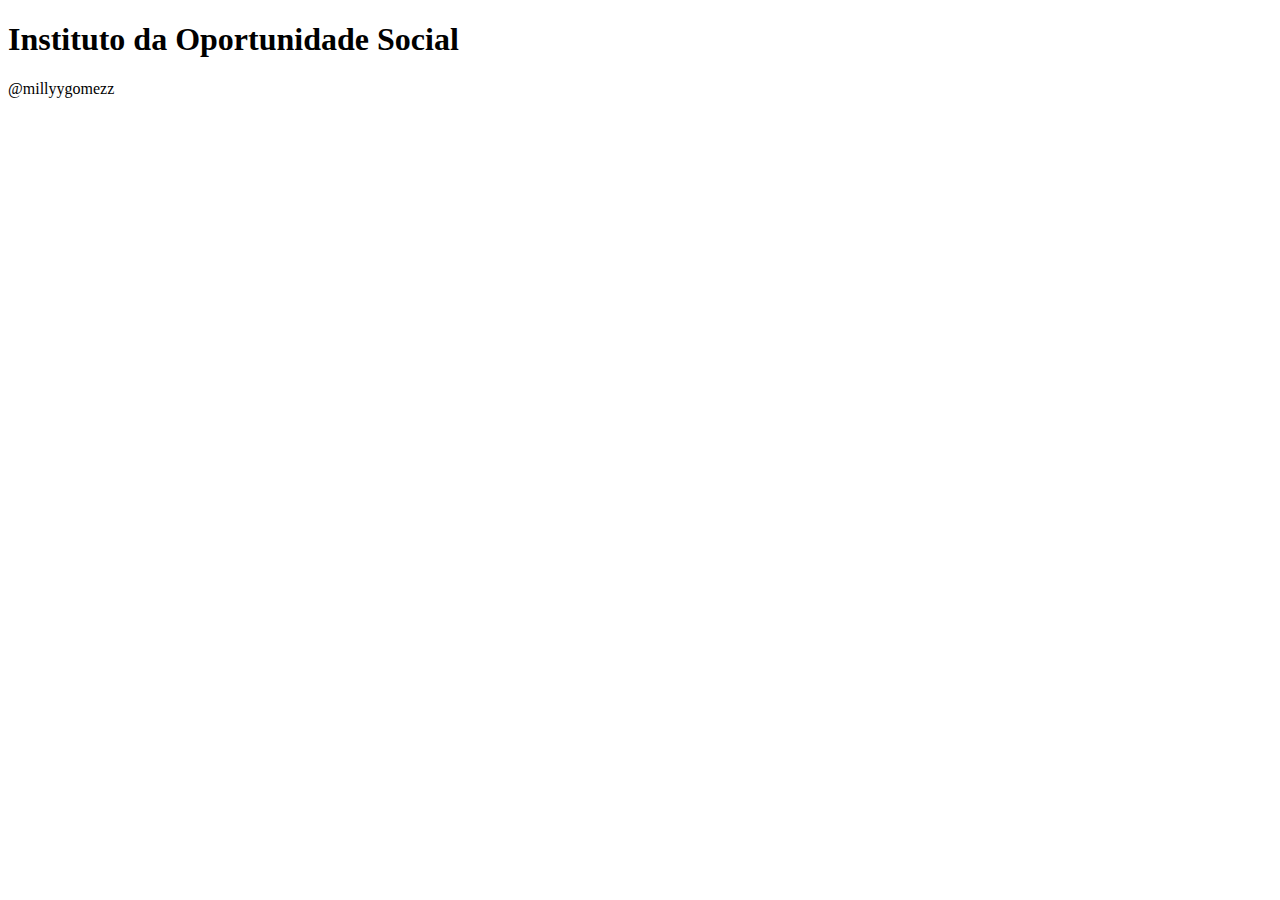
<file: JavaScript/dom aula 1/index.html>
<!DOCTYPE html>
<html lang="en">
<head>
    <meta charset="UTF-8">
    <meta http-equiv="X-UA-Compatible" content="IE=edge">
    <meta name="viewport" content="width=device-width, initial-scale=1.0">
    <title>Document</title>
</head>
<body>
    <h1>Titulo</h1>
    <p>
        Lorem ipsum dolor sit amet consectetur adipisicing elit. Laborum placeat, incidunt odio nam quis error culpa porro. Itaque unde quis autem laborum delectus iure sit veritatis, ducimus aut! Minima, dicta.z</p>
        
    <script src="script.js"></script>
</body>
</html>
</file>
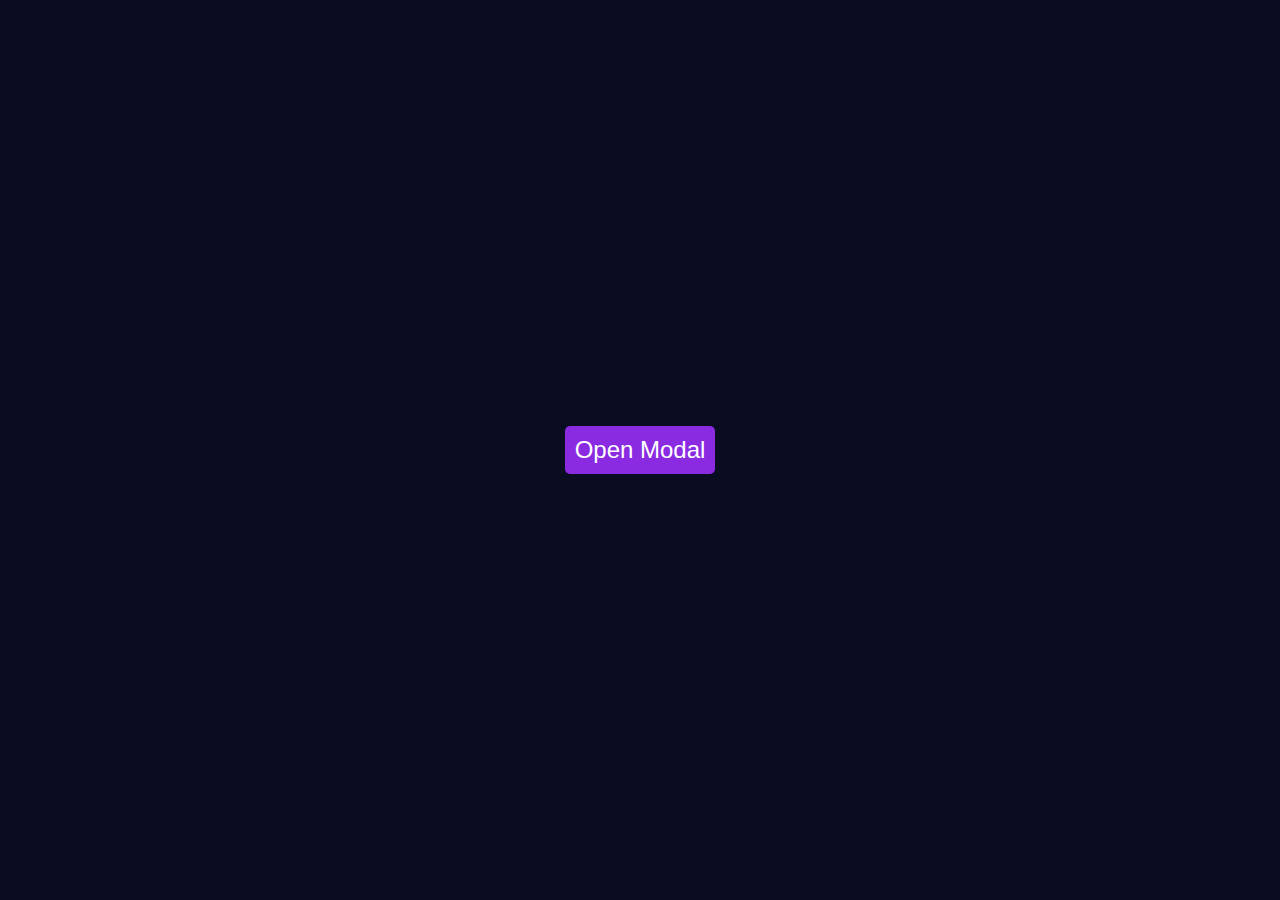
<file: JavaScript/dom ifen aula 3/index.html>
<!DOCTYPE html>
<html lang="en">
<head>
    <meta charset="UTF-8">
    <meta http-equiv="X-UA-Compatible" content="IE=edge">
    <meta name="viewport" content="width=device-width, initial-scale=1.0">
    <title>Document</title>
    <link rel="stylesheet" href="style.css">
</head>
<body>
    <button class="btnOpenModal">Open Modal</button>
</body>
</html>
</file>
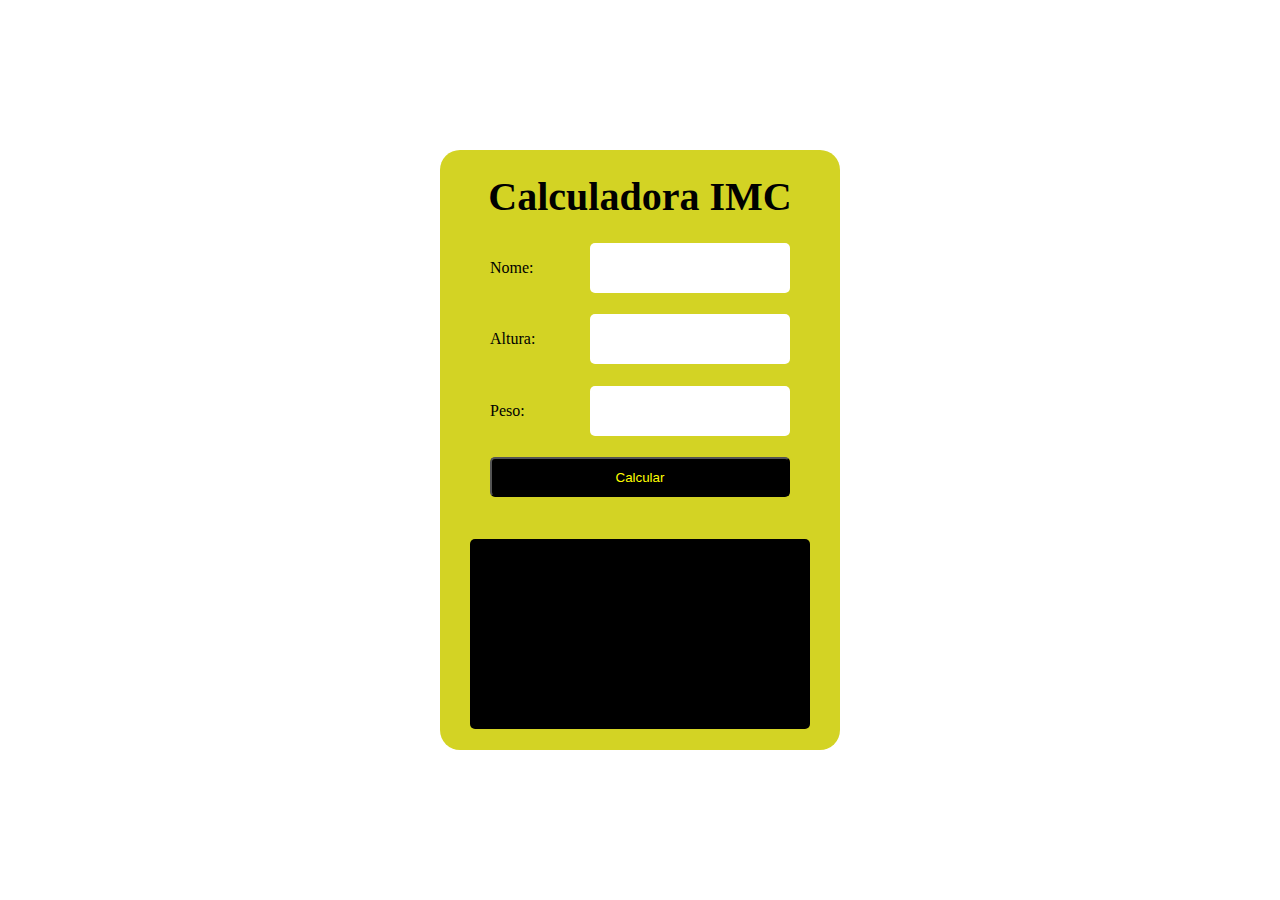
<file: JavaScript/dom aula 1/IMC.html>
<!DOCTYPE html>
<html lang="en">
<head>
    <meta charset="UTF-8">
    <meta http-equiv="X-UA-Compatible" content="IE=edge">
    <meta name="viewport" content="width=device-width, initial-scale=1.0">
    <link rel="stylesheet" href="IMC.css">
    <title>Document</title>
</head>
<body>
    <main>
        <div class="container">
            <div class="titulo"> Calculadora IMC </div>

            <div class="input">
            <label for="">Nome:</label>
            <input type="text" id="Nome">
            </div>

            <div class="input">
                <label for="">Altura:</label>
                <input type="text" id="Altura">
                </div>

                <div class="input">
                    <label for="">Peso:</label>
                    <input type="text" id="Peso">
                    </div>

                <button id="Calcular">Calcular</button>
                <div class="result" id="resultado"></div>

        </div>
    </main>
    <script src="IMC.js"></script>
</body>
</html>
</file>
<file: JavaScript/dom ifen aula 3/style.css>
*{
    margin: 0;
    padding: 0;
    font-family: Arial, Helvetica, sans-serif;
}

 body{
    width: 100vw;
    height: 100vh;
    display: flex;
    align-items:center ;
    justify-content: center;
    background-color: #0a0c21;
}

.btnOpenModal{
    font-size: x-large;
    padding: 10px;
    border: none;
    border-radius: 5px;
    background-color: blueviolet;
    color: white;
    cursor: pointer;
}
</file>
<file: JavaScript/dom aula 1/IMC.css>
*{
    margin: 0;
    padding: 0;
}

main{
    width: 100vw;
    height: 100vh;
    display: flex;
    justify-content: center;
    align-items: center;
}

.container{
    display: flex;
    flex-direction: column;
    background-color: rgb(211, 211, 36);
    width: 400px;
    height: 600px;
    align-items: center;
    justify-content: space-evenly;
    box-shadow: 0 0 solid black;
    border-radius: 20px;
}

.titulo{
    display: flex;
    justify-content: center;
    align-items: center;
    width: 100%;
    height: 50px;
    font: bold 2.5rem serif;
}

.input{
    display: flex;
    width: 300px;
    height: 50px;
    justify-content: space-between;
    align-items: center;
}

.input input{
    width: 200px;
    height: 50px;
    border-radius: 5px;
    border: none;
    outline: 0;
    text-align: center;
}

button{
    width: 300px;
    height: 40px;
    background-color: black;
    color: yellow;
    outline: none;
    border-radius: 5px;
    cursor: pointer;
}

.result{
    display: flex;
    margin-top: 20px;
    align-items: center;
    width: 300px;
    height: 150px;
    border-radius: 5px;
    background-color: black;
    color: yellow;
    padding: 20px;
}
</file>
